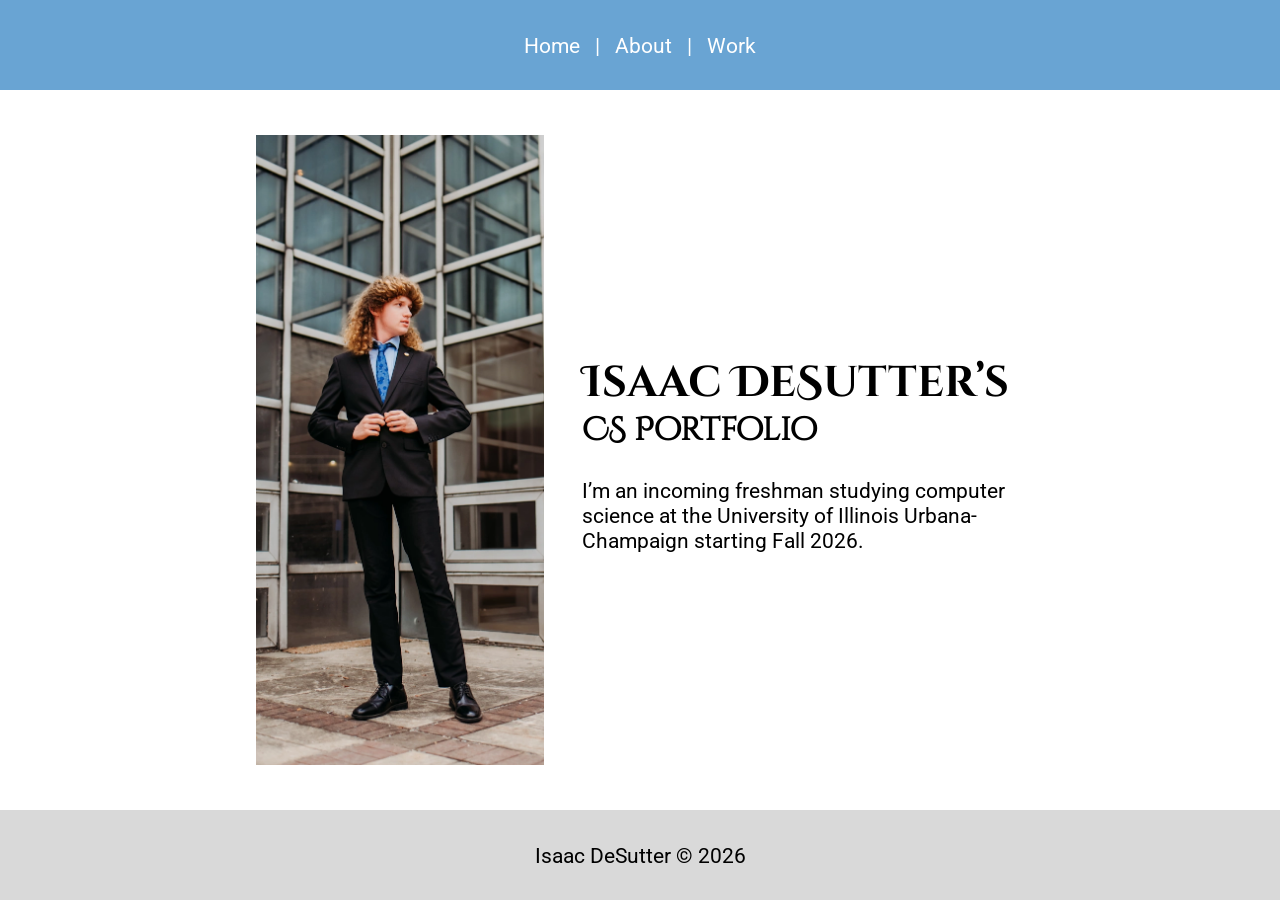
<file: index.html>
<!DOCTYPE html>
<html lang="en">
<head>
  <meta charset="UTF-8">
  <meta name="viewport" content="width=device-width, initial-scale=1.0">
  <title>Isaac DeSutter's CS Portfolio</title>
  <!-- Link external CSS file here -->
  <link rel="stylesheet" href="site_style.css">
  <link rel="stylesheet" href="style.css">
</head>
<body>

<div class="body-wrapper">

  <div class="navbar" id="navbar"><a href="">Home</a>&nbsp;&nbsp;&nbsp;|&nbsp;&nbsp;&nbsp;<a href="about/">About</a>&nbsp;&nbsp;&nbsp;|&nbsp;&nbsp;&nbsp;<a href="work/">Work</a></div>

  <div class="content">

  <div>
  <div class="main-img"><img src="images/Isaac Senior-7.webp"></div>
  <div class="main-text"><div>
    <h1>Isaac DeSutter&rsquo;s</h1>
    <h2>CS Portfolio</h2>
    <p>I&rsquo;m an incoming freshman studying computer science at the University of Illinois Urbana-Champaign starting Fall 2026.</p>
  </div></div>

  </div>

  </div>

  <div class="footer" id="footer"></div>

</div>

<script src="scripts/layout_defaults.js"></script>

</body>
</html>
</file>
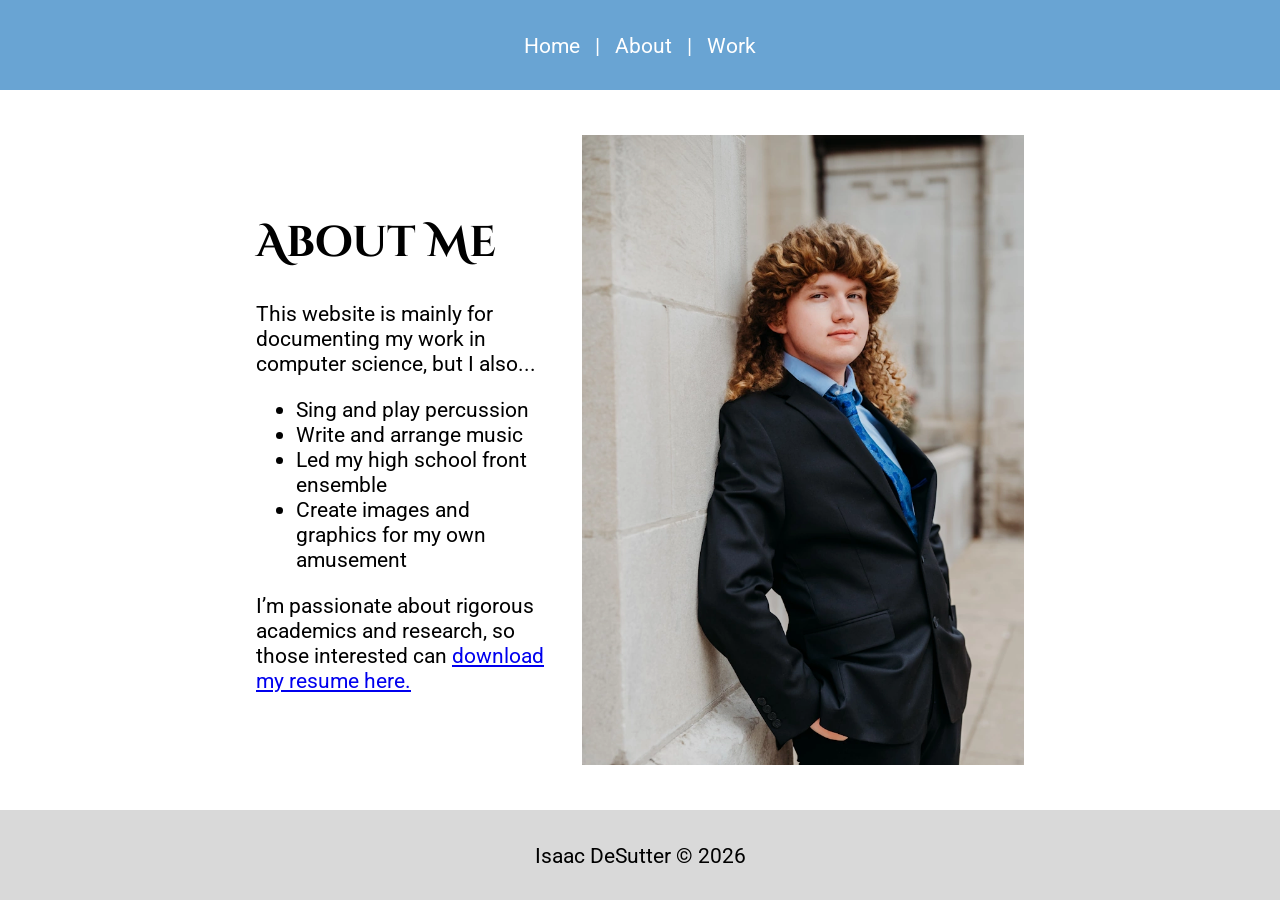
<file: about/index.html>
<!DOCTYPE html>
<html lang="en">
<head>
  <meta charset="UTF-8">
  <meta name="viewport" content="width=device-width, initial-scale=1.0">
  <title>Isaac DeSutter - About</title>
  <!-- Link external CSS file here -->
  <link rel="stylesheet" href="../site_style.css">
  <link rel="stylesheet" href="../style.css">
</head>
<body>

<div class="body-wrapper">

  <div class="navbar" id="navbar"><a href="../">Home</a>&nbsp;&nbsp;&nbsp;|&nbsp;&nbsp;&nbsp;<a href="">About</a>&nbsp;&nbsp;&nbsp;|&nbsp;&nbsp;&nbsp;<a href="../work/">Work</a></div>

  <div class="content">

  <div>
    
  <div class="main-text"><div>
    <h1>About Me</h1>
    <!-- <h2>CS Portfolio</h2> -->
    <p>This website is mainly for documenting my work in computer science, but I also...
      <ul>
        <li>Sing and play percussion</li>
        <li>Write and arrange music</li>
        <li>Led my high school front ensemble</li>
        <li>Create images and graphics for my own amusement</li>
      </ul>
    I&rsquo;m passionate about rigorous academics and research, so those interested can <a href="../docs/DeSutter - Resume Summer 26.pdf">download my resume here.</a></p>
  </div></div>
  <div class="main-img"><img src="../images/Isaac Senior-14.webp"></div>

  </div>

  </div>

  <div class="footer" id="footer"></div>

</div>

<script src="../scripts/layout_defaults.js"></script>

</body>
</html>
</file>
<file: site_style.css>
:root {
  --mobile-breakpoint: 500px;
}

/* FONT STYLING */

@font-face {
  font-family: "Cinzel Decorative";
  src: url(fonts/Cinzel_Decorative/CinzelDecorative-Regular.ttf);
}

@font-face {
  font-family: "Cinzel Decorative Bold";
  src: url(fonts/Cinzel_Decorative/CinzelDecorative-Bold.ttf);
}

@font-face {
  font-family: "Cinzel Decorative Black";
  src: url(fonts/Cinzel_Decorative/CinzelDecorative-Black.ttf);
}

@font-face {
  font-family: "Roboto";
  src: url(fonts/Roboto/Roboto-VariableFont_wdth\,wght.ttf);
}

/* @font-face {
  font-family: "Roboto Condensed";
  src: url(fonts/Roboto_Condensed/RobotoCondensed-VariableFont_wght.ttf);
}

@font-face {
  font-family: "Roboto Mono";
  src: url(fonts/Roboto_Mono/RobotoMono-VariableFont_wght.ttf);
} */

h1 {
  font-family: "Cinzel Decorative Bold", serif;
}
h2 {
  font-family: "Cinzel Decorative", serif;
}
body, p {
  font-family: "Roboto", sans-serif;
}

/* LAYOUT */
body {
  margin: 0;
}

.body-wrapper {
  width: 100vw;
  height: 100vh;
}

.navbar, .footer {
  height: 10vh;
  display: flex;
  align-items: center;
  justify-content: center;
}
.content {
  min-height: 80vh;
  /* height: 80vh; */
}
/* RESPONSIVE LAYOUT */



/* DESIGN */
body {
  font-size: 16pt;
}

.navbar {
  background-color: #69A4D3;
  color: white;
  text-align: center;
}
.navbar a {
  color: inherit;
  text-decoration: none;
}
/* .content {
} */
.footer {
  background-color: #D9D9D9;
  text-align: center;
}

/* ARTICLE BARS */
/* content:has(.leftbar) {
  width:
} */
.leftbar {
  display: flex;
  flex-direction: row;
  width: 60vw;
  /* height: 15vw; */
  margin: 15px auto;
  border: 2px black solid;
}
.leftbar, .leftbar > div {
  padding: 15px;
}
.barimg {
  width: 20vw;
  height: 14vw;
  background-size: cover;
}
a:has(.leftbar) {
  text-decoration: none;
  color: inherit;
}
.bartext {
  margin: auto 0;
}

article {
  width: 50vw;
  margin: auto;
}
article img.main {
  width: 30vw;
  margin: 5vh calc(calc(50vw - 30vw) / 2) 0;
}
article p.caption {
  text-align: center;
}
</file>
<file: style.css>
:root {
  --vert-margin: 5vh;
  --content-height: calc(80vh - calc(2 * var(--vert-margin)));
}
.content {
  height: var(--content-height);
  margin-bottom: calc(var(--vert-margin) * -1);
}
.content > div {
  display: grid;
  grid-template-columns: 22.5vw auto;
  height: var(--content-height);
  /* width: 80vw; */
  gap: 3vw;
  margin: var(--vert-margin) 20vw calc(var(--vert-margin) * -1);
}
.main-img {
  height: inherit;
}
.main-img > img {
  width: 100%;
  height: 100%;
  object-fit: cover;
  object-position: center;
}
.main-text {
  display: flex;
  align-items: center;
  justify-content: center;
}
h2 {
  margin-top: -1em;
}

/* RESPONSIVE LAYOUT */
@media only screen and (max-width: 767px) {
  body {
    background-color: lightblue;
  }
  .content > div {
    display: grid;
    grid-template-columns: 25vw auto;
    height: var(--content-height);
    /* width: 80vw; */
    gap: 0;
    width: 90vw;
    margin: auto 5vw;
    text-align: center;
  }
  .main-img {
    display: none;
  }
  .main-text {
    width: inherit;
  }
}
</file>
